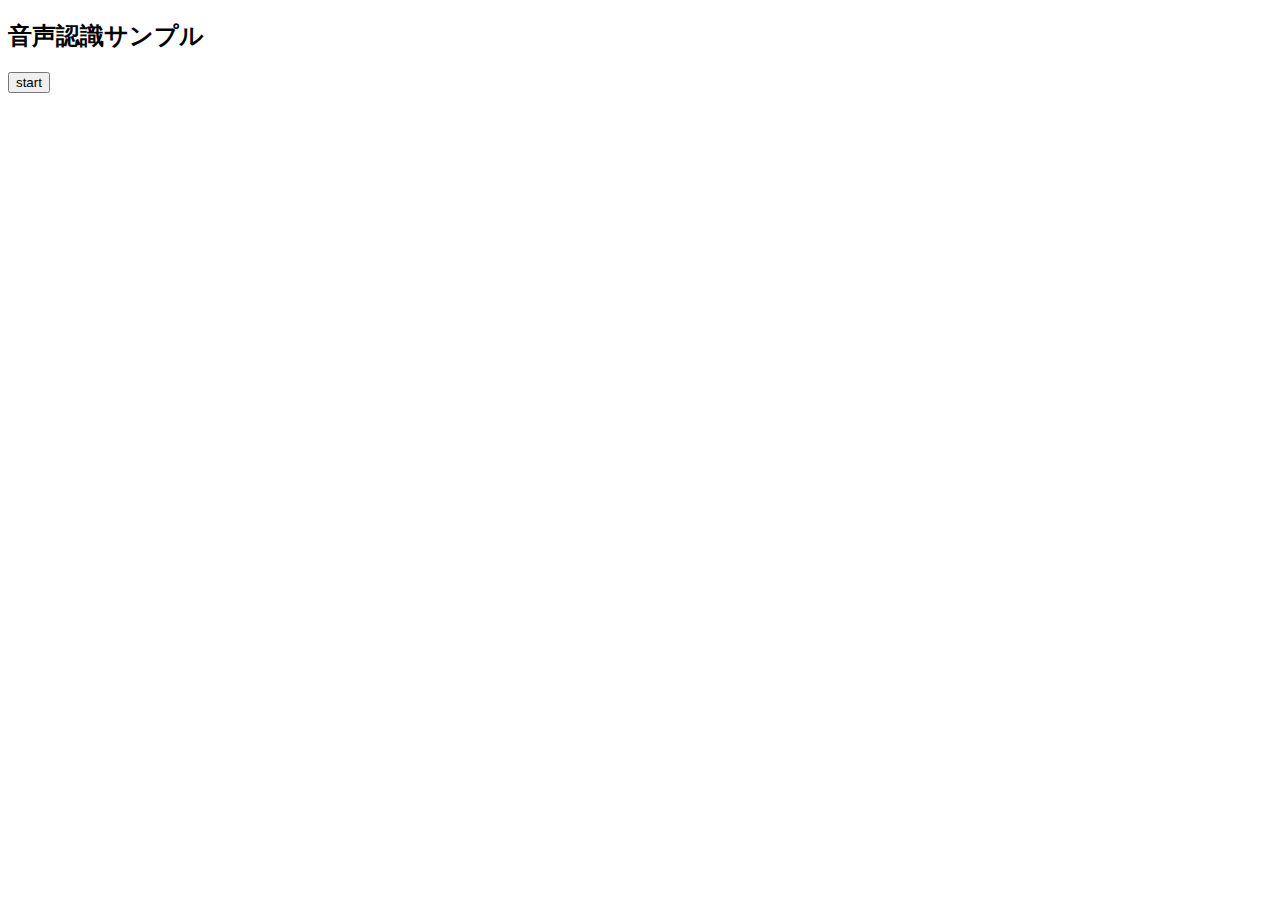
<file: chat/index_voice.html>
<!DOCTYPE html>
<html lang="ja">

<head>
    <meta charset="UTF-8">
    <title>音声認識サンプル</title>
</head>

<body>
    <h2>音声認識サンプル</h2>
    <button id="btn">start</button>
    <div id="content"></div>

    <script></script>
    <script>
        const speech = new webkitSpeechRecognition();
        speech.lang = 'ja-JP';
        const btn = document.getElementById('btn');
        const content = document.getElementById('content');
        btn.addEventListener('click', function () {
            // 音声認識をスタート
            speech.start();
        });
        // speech.addEventListener('result' , function(e) {
        //     // 音声認識で取得した情報を、コンソール画面に表示
        //     console.log(e);
        //     // 音声認識で取得した情報を、HTMLに表示
        //     const text = e.results[0][0].transcript;
        //     content.innerText = text;
        // });
        //追記
        //音声自動文字起こし機能
        speech.onresult = function (e) {
            speech.stop();
            if (e.results[0].isFinal) {
              var autotext = e.results[0][0].transcript
              console.log(e);
              console.log(autotext);
              content.innerHTML += '<div>' + autotext + '</div>';
            }
        }
        speech.onend = () => {
            speech.start()
        };
    </script>

</body>

</html>
</file>
